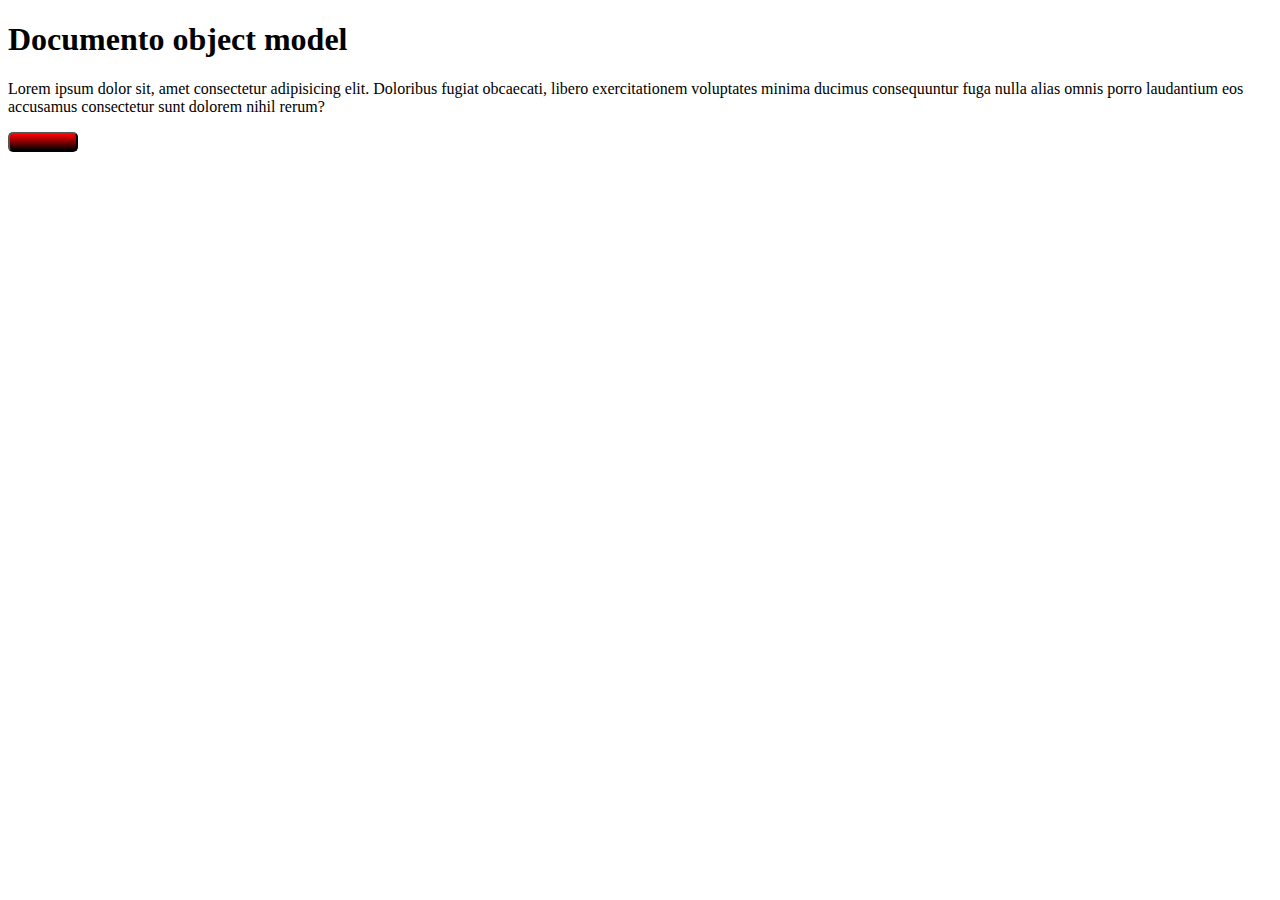
<file: 18-DOM.html>
<!DOCTYPE html>
<html lang="pt-br">

<head>
    <meta charset="UTF-8">
    <meta http-equiv="X-UA-Compatible" content="IE=edge">
    <meta name="viewport" content="width=device-width, initial-scale=1.0">
    <title>DOM - Document object model</title>
    <style>
        button {
            width: 70px;
            height: 20px;
            background: linear-gradient(red, black);
            border-radius: 5px;
        }
    </style>
</head>

<body>
    <h1>Documento object model</h1>

    <p>Lorem ipsum dolor sit, amet consectetur adipisicing elit. Doloribus fugiat obcaecati, libero exercitationem
        voluptates minima ducimus consequuntur fuga nulla alias omnis porro laudantium eos accusamus consectetur sunt
        dolorem nihil rerum?</p>

    <div></div>

    <button></button>


    <script>

        body.write("Hello World!");


        let body = window.document.body;


        body.style.color = "darkblue";
        body.style.textDecoration = "underline";


    </script>


</body>

</html>
</file>
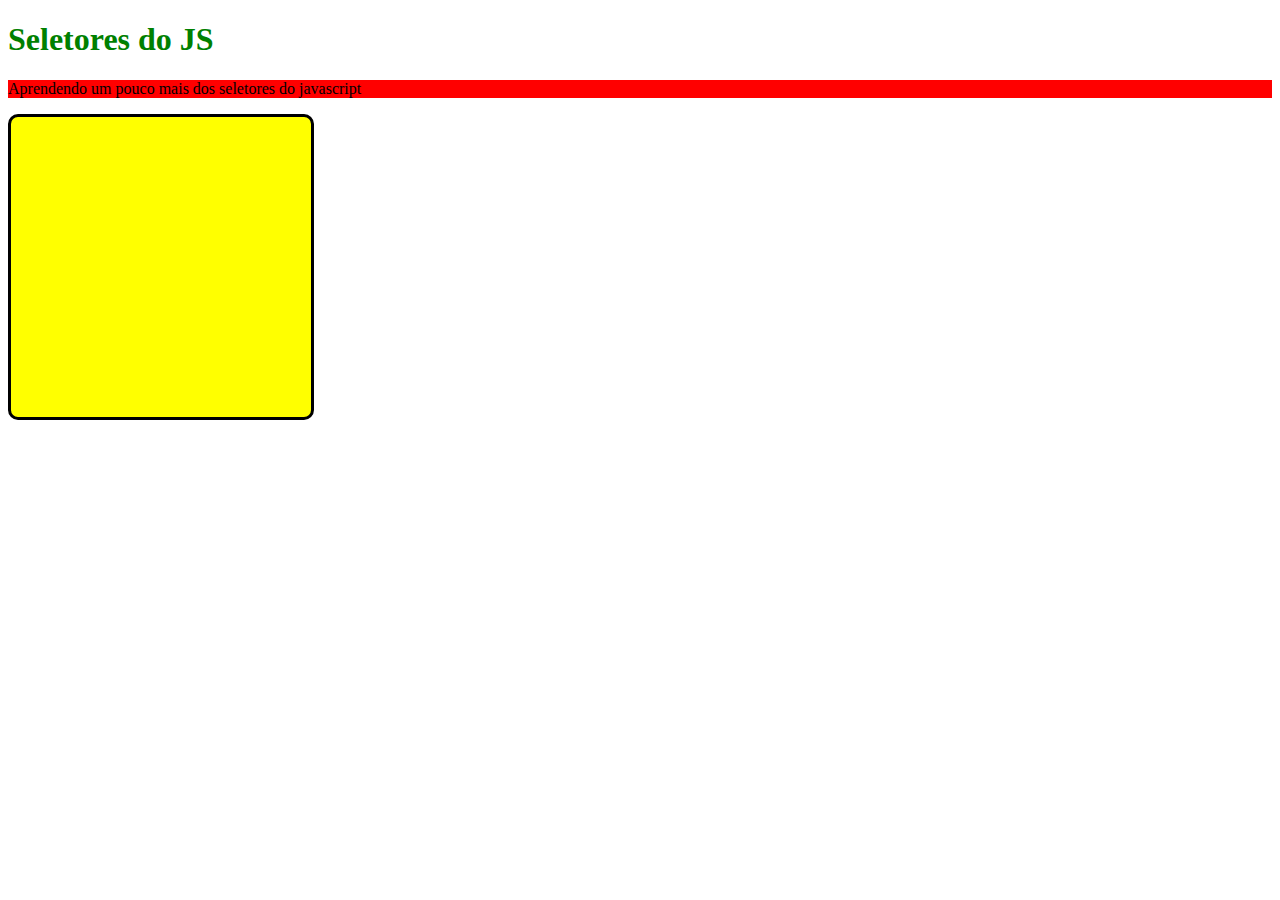
<file: 22-getElementByTagName.html>
<!DOCTYPE html>
<html lang="pt-br">
<head>
    <meta charset="UTF-8">
    <meta http-equiv="X-UA-Compatible" content="IE=edge">
    <meta name="viewport" content="width=device-width, initial-scale=1.0">
    <title>getElementByTagName</title>
</head>
<body>
    <h1>Seletores do JS</h1>
    <p>Aprendendo um pouco mais dos seletores do javascript</p>
    <div></div>


<script>
    let tituloPrincipal = document.getElementsByTagName("h1")[0];
    tituloPrincipal.style.color = "green";

    let paragrafo = document.getElementsByTagName("p")[0];
    paragrafo.style.backgroundColor = "rgb(255,0,0)";

    let box = document.getElementsByTagName("div")[0];
    box.style.width = "300px";
    box.style.height = "300px";
    box.style.backgroundColor =  "yellow";
    box.style.borderStyle = "solid";
    box.style.borderRadius = "10px";




    // não precisa do nome window
</script>

</body>
</html>
</file>
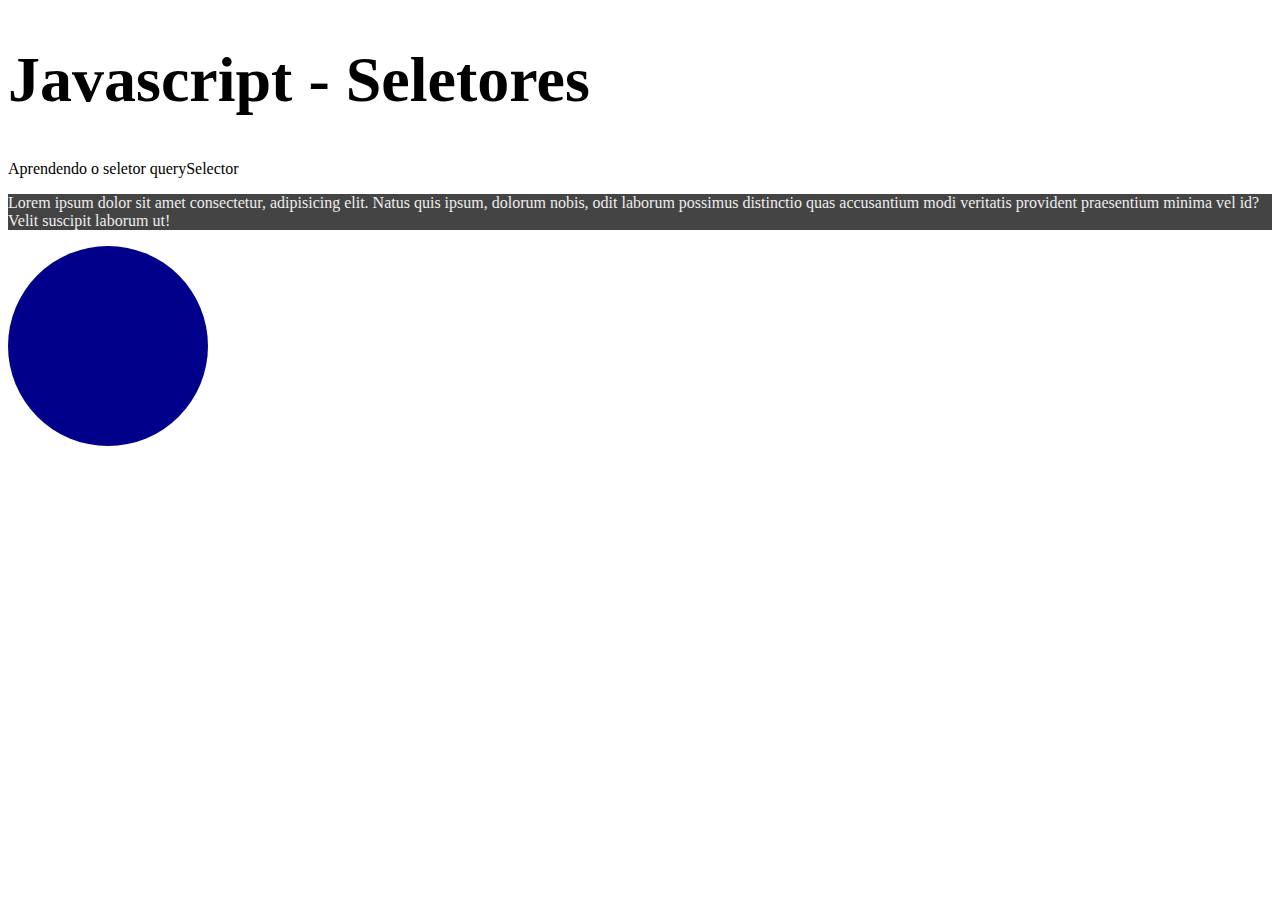
<file: 24-querySelector.html>
<!DOCTYPE html>
<html lang="pt-br">

<head>
    <meta charset="UTF-8">
    <meta http-equiv="X-UA-Compatible" content="IE=edge">
    <meta name="viewport" content="width=device-width, initial-scale=1.0">
    <title>Query Selector</title>
</head>

<body>
    <h1>Javascript - Seletores</h1>
    <p class="primeiro-paragrafo">Aprendendo o seletor querySelector</p>
    <p id="destaque">Lorem ipsum dolor sit amet consectetur, adipisicing elit. Natus quis ipsum, dolorum nobis, odit
        laborum possimus distinctio quas accusantium modi veritatis provident praesentium minima vel id? Velit suscipit
        laborum ut!</p>

        <div class="bolinha-azul"></div>
</body>





<script>
    let tituloPrincipal = document.querySelector("h1");
    tituloPrincipal.style.fontSize = "4rem";
    // queryselector se baseia nos seletorres do css


    let primeiroParagrafo = document.querySelector(".primeiro-paragrafo");
    primeiroParagrafo.style.color = "#000";

    let segundoParagrafo = document.querySelector("#destaque");
    segundoParagrafo.style.backgroundColor = "#444";
    segundoParagrafo.style.color = "#eee";

    let bolinha = document.querySelector(".bolinha-azul");
    bolinha.style.width = "200px";
    bolinha.style.height = "200px";
    bolinha.style.borderRadius = "60%";
    bolinha.style.backgroundColor = "darkblue";


</script>

</html>
</file>
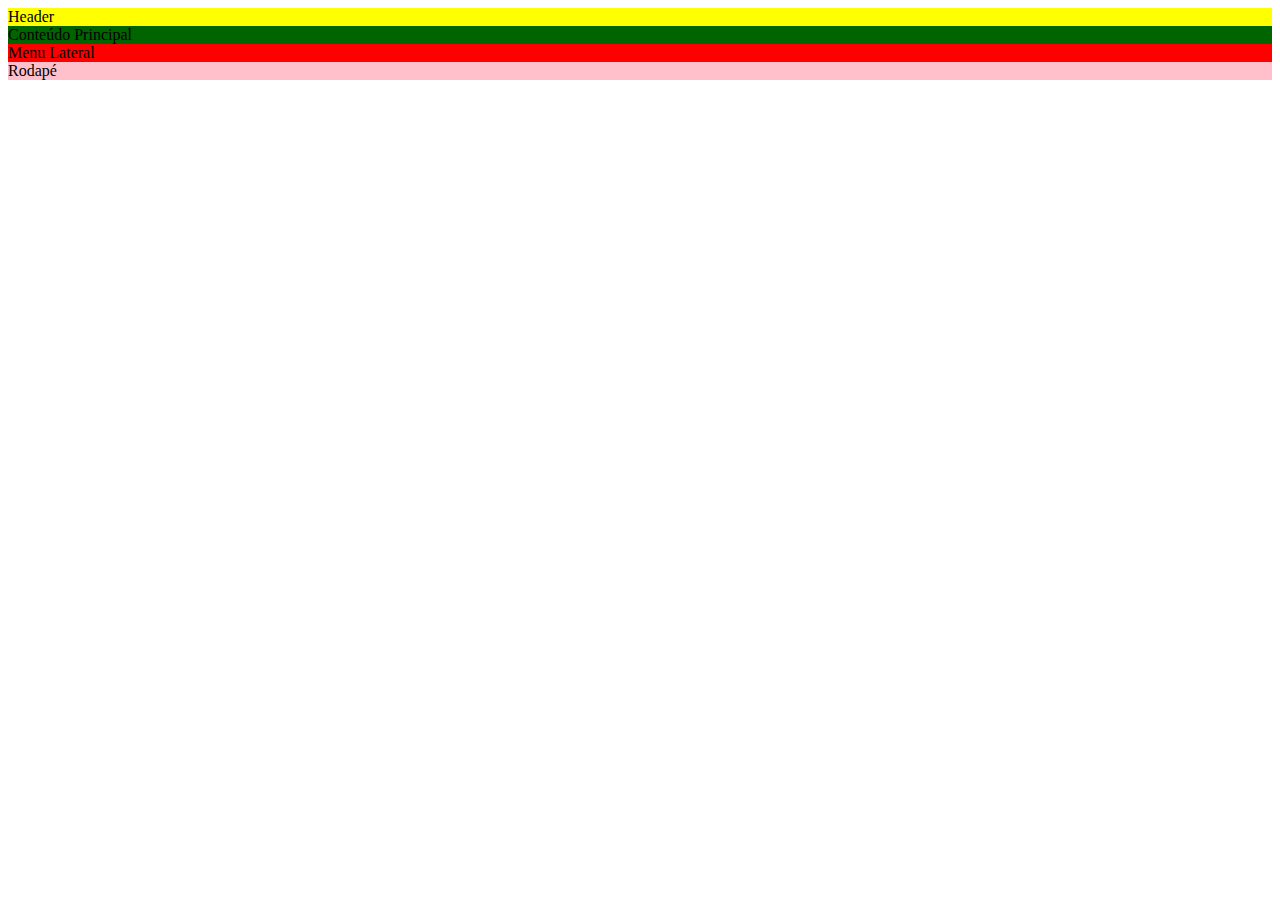
<file: 25-getElementById.html>
<!DOCTYPE html>
<html lang="pt-br">
<head>
    <meta charset="UTF-8">
    <meta http-equiv="X-UA-Compatible" content="IE=edge">
    <meta name="viewport" content="width=device-width, initial-scale=1.0">
    <title>GetElementById</title>
</head>
<body>
    <div id="header">Header</div>

    <div id="main">Conteúdo Principal</div>

    <div id="aside">Menu Lateral</div>

    <div id="footer">Rodapé</div>



    <script>
// let header = document.getElementById("header");
// não precisa de # porque já estou usando getelementbyid.
header.style.backgroundColor = "Yellow";


// let main = document.getElementById("main");
main.style.backgroundColor = "Darkgreen";

// let aside = document.getElementById("aside");
aside.style.backgroundColor = "red";

// let footer = document.getElementById("footer");
footer.style.backgroundColor = "pink";

    </script>
</body>
</html>
</file>
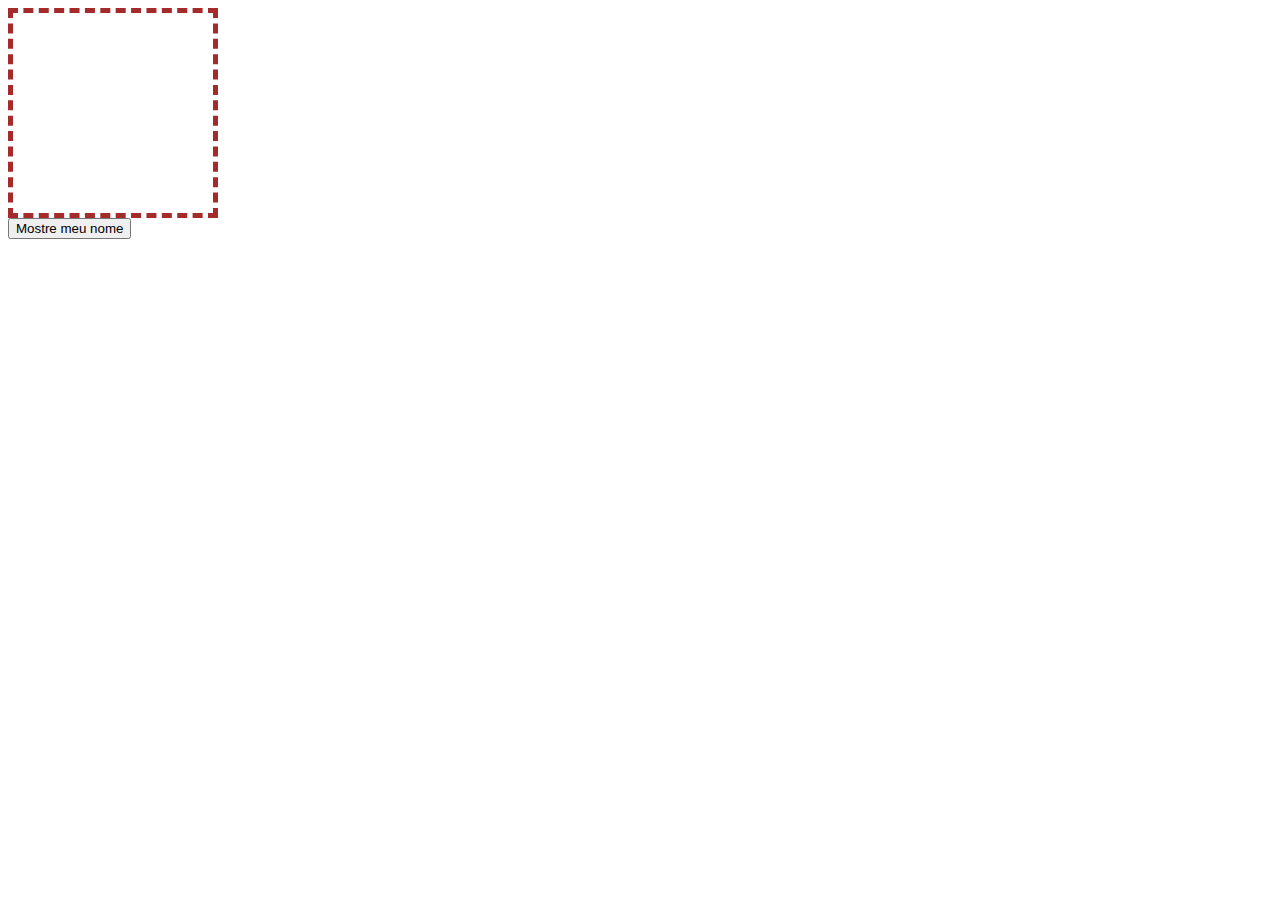
<file: 26-onClick.html>
<!DOCTYPE html>
<html lang="en">

<head>
    <meta charset="UTF-8">
    <meta http-equiv="X-UA-Compatible" content="IE=edge">
    <meta name="viewport" content="width=device-width, initial-scale=1.0">
    <title>Eventos Js - Onclick</title>
    <style>
        div {
            width: 200px;
            height: 200px;
            border: dashed 5px brown;
            display: flex;
            justify-content: center;
            align-items: center;
            color: rgb(2, 35, 24);
        }
    </style>
</head>

<body>

    <div id="conteudo">

    </div>

    <button onclick="mostrarNome()">Mostre meu nome</button>


    <script>

        function mostrarNome() {
            conteudo.innerHTML = "Rogério";
            conteudo.style.color = "darkgreen";

        }
    </script>

</body>

</html>
</file>
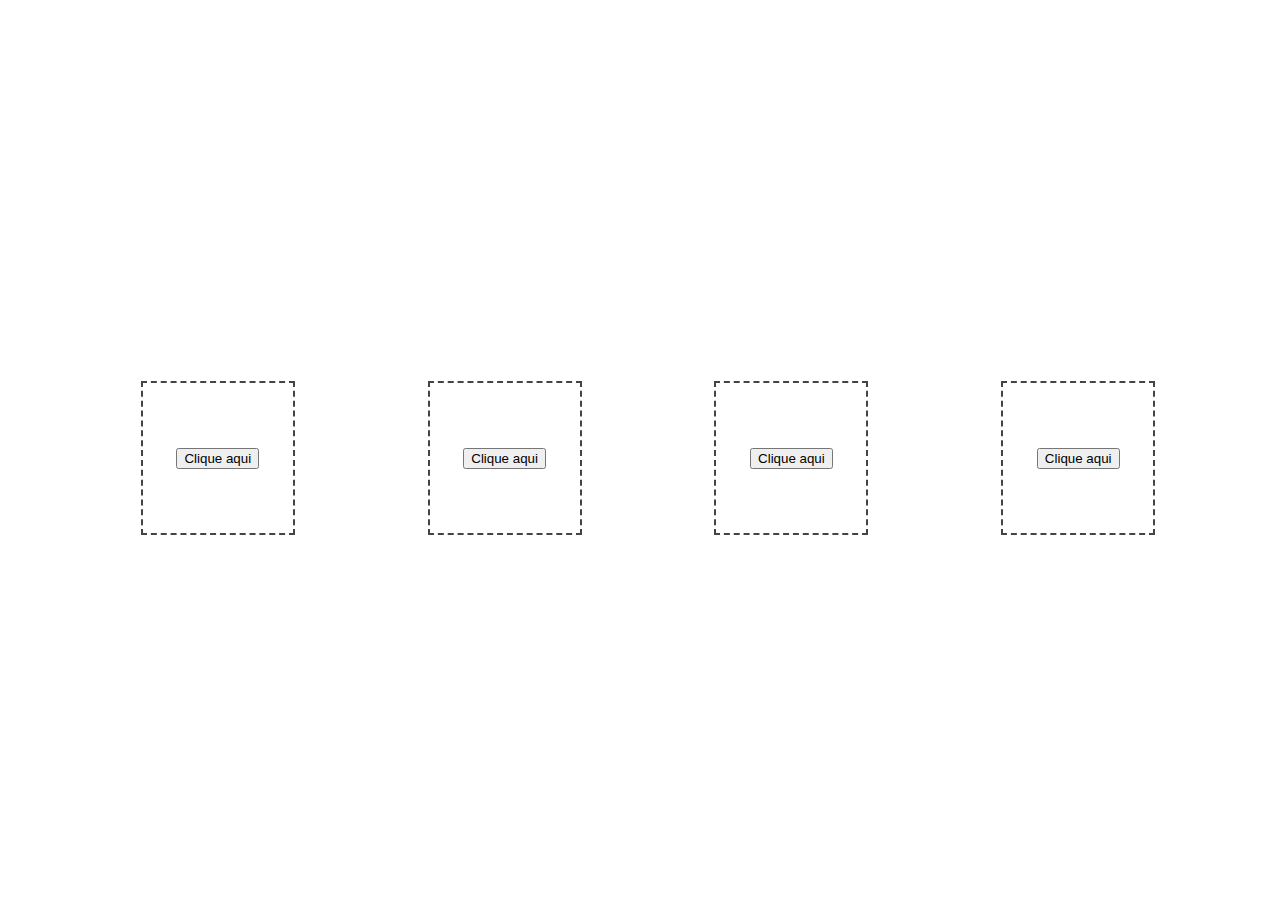
<file: 27-onclick.html>
<!DOCTYPE html>
<html lang="en">
<head>
    <meta charset="UTF-8">
    <meta http-equiv="X-UA-Compatible" content="IE=edge">
    <meta name="viewport" content="width=device-width, initial-scale=1.0">
    <title>Document</title>
    <style>
        body{
            width: 100vw;
            height: 100vh;
            display: flex;
            align-items:center;
            justify-content: space-evenly;

        }

        div{
            display: flex;
            justify-content: center;
            align-items: center;
            width: 150px;
            height: 150px;
            border: 2px dashed #444;


        }
    </style>
</head>
<body>

    <div id="div1"><button onclick="ficarPreto()">Clique aqui</button></div>
    <div id="div2"><button onclick="ficarVermelho()">Clique aqui</button></div>
    <div id="div3"><button onclick="ficarVerde()">Clique aqui</button></div>
    <div id="div4"><button onclick="ficarAzul()">Clique aqui</button></div>



    <script>
        function ficarPreto(){
            div1.style.backgroundColor = "black";
        }


        function ficarVermelho(){
            div2.style.backgroundColor = "red";
        }

        function ficarVerde(){
            div3.style.backgroundColor = "green";
        }

        function ficarAzul(){
            div4.style.backgroundColor = "darkblue";
        }



    </script>
    
</body>
</html>
</file>
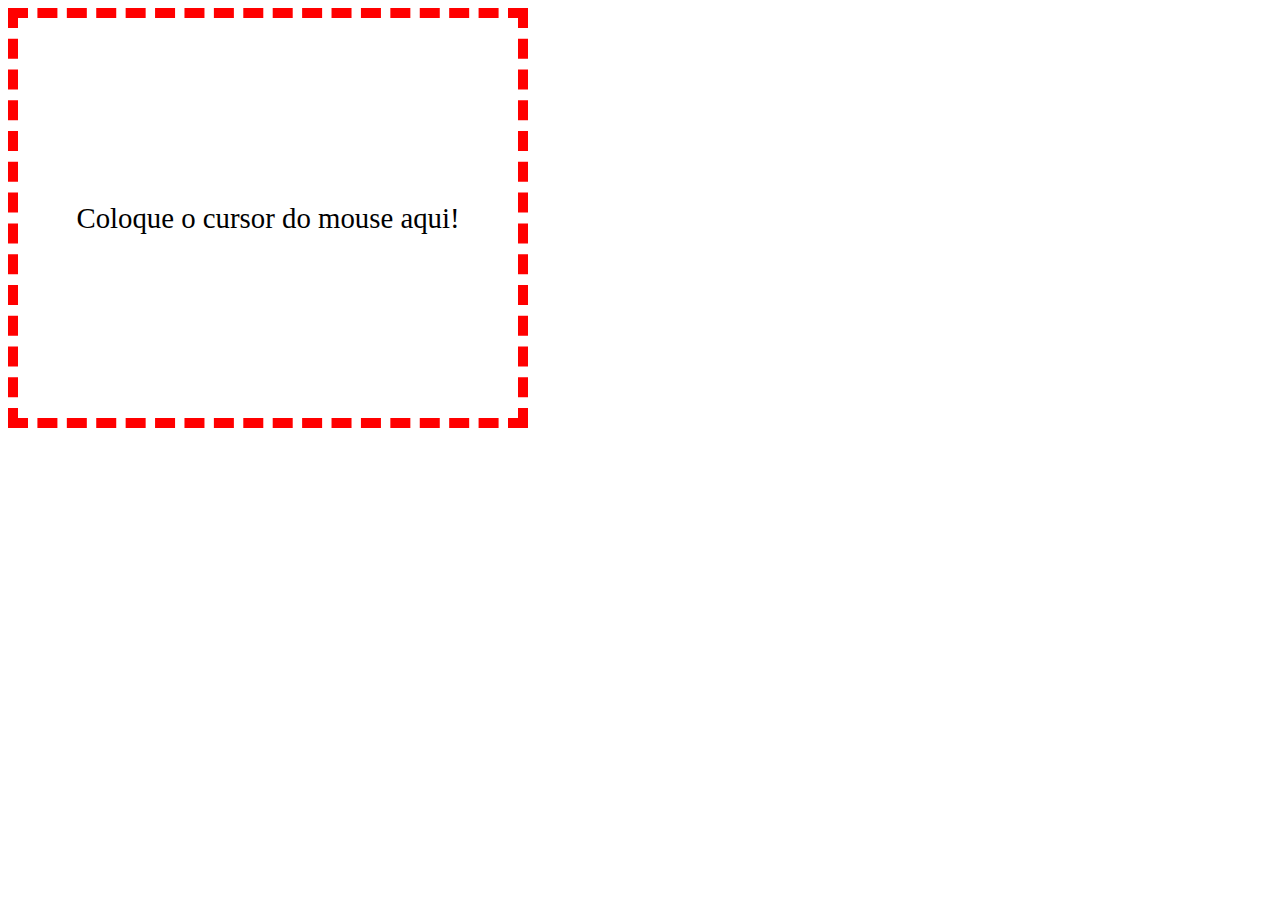
<file: 28-onmousein-out.html>
<!DOCTYPE html>
<html lang="pt-br">

<head>
    <meta charset="UTF-8">
    <meta http-equiv="X-UA-Compatible" content="IE=edge">
    <meta name="viewport" content="width=device-width, initial-scale=1.0">
    <title>Document</title>
    <style>
        div {
            width: 500px;
            height: 400px;
            border: 10px dashed red;
            display: flex;
            justify-content: center;
            align-items: center;
            font-size: 1.8rem;
        }
    </style>
</head>

<body>
    <div id="informacoes" onmouseenter="mouseEntrou()" onmouseleave="mouseSaiu()">
        Coloque o cursor do mouse aqui!
    </div>



    <script>

        function mouseEntrou() {
            informacoes.style.backgroundColor = "red";
            informacoes.innerHTML = "Fiquei Vermelho";
            informacoes.style.borderColor = "black"
        }

        function mouseSaiu() {
            informacoes.style.backgroundColor = "Black";
            informacoes.innerHTML = "Fiquei Preto";
            informacoes.style.color = "white"
            informacoes.style.borderColor = "red"

        }

    </script>
</body>

</html>
</file>
